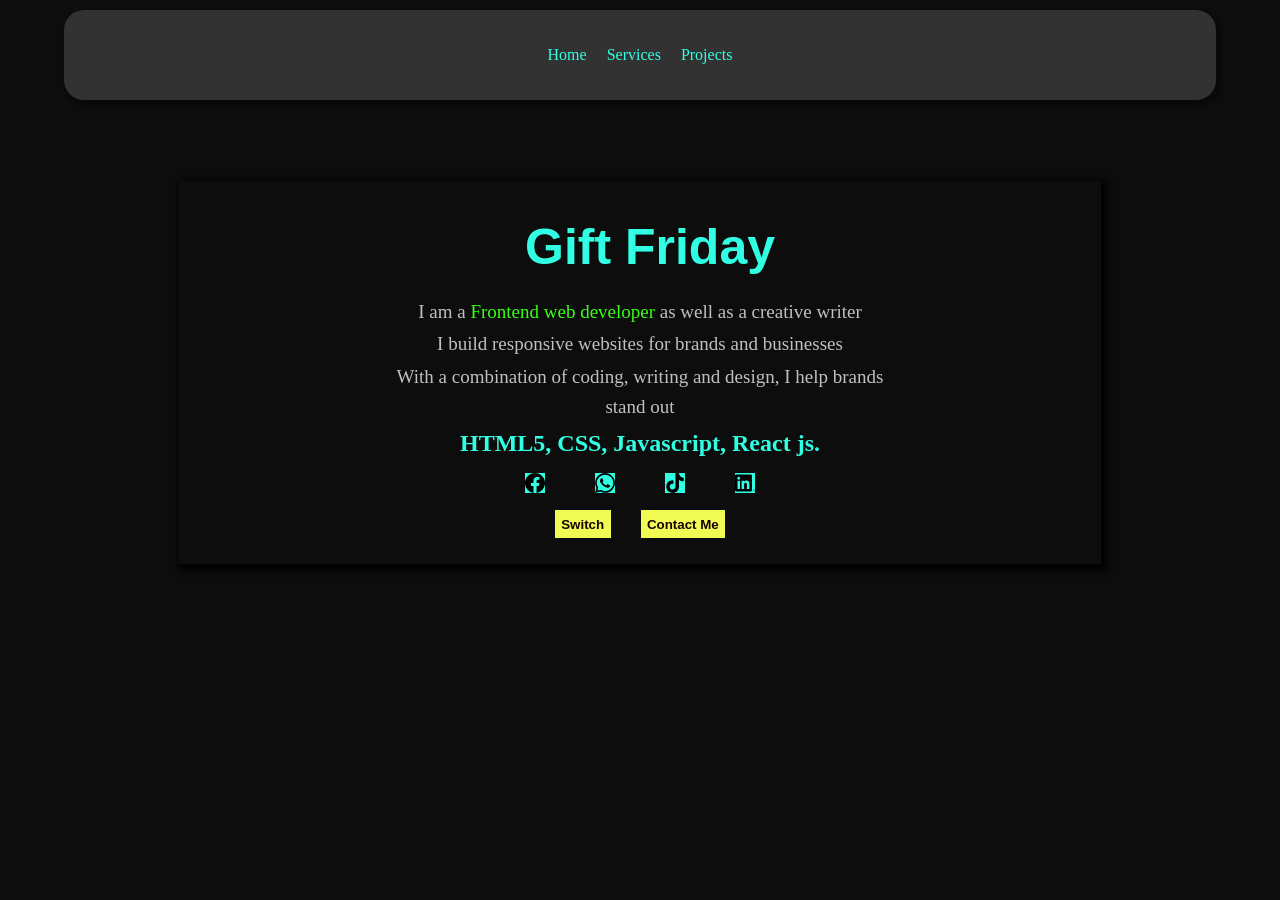
<file: index.html>
<!DOCTYPE html>
<html lang="en">

<head>
    <meta charset="UTF-8">
    <meta name="viewport" content="width=device-width, initial-scale=1.0">
    <title>Gift's Corner</title>
    <script src="main.js" defer></script>
    <link rel="stylesheet" href="main.css">
</head>

<body>
    <header>
        <nav>
            <ul>
                
                <div class="links">
        
                    <li><a href="main.html">Home</a></li>
                    <li><a href="services.html">Services</a></li>
                    <li><a href="Projects.html">Projects</a></li>

                </div>
               
                
            </ul>
        </nav>
    </header>

    <section class="Hero-section">
        <div class="Hero">
            <div class="hero-display"></div>
            <div class="hero-text">
            <h1>Gift Friday</h1>
            <p>I am a <span>Frontend web developer</span> as well as a creative writer</p>
            <p>I build responsive websites for brands and businesses</p>
            <p>With a combination of coding, writing and design, I help brands stand out</p>
            <div class="hero-h2"></div>
            <h2>HTML5, CSS, Javascript, React js.</h2>
            <div class="icons">
                <a href=""><img src="facebook.svg" alt=" facebook icon"></a>
                <a href=""><img src="whatsapp.svg" alt="whatsapp icon"></a>
                <a href=""><img src="tik-tok.svg" alt="tik-tok icon"></a>
                <a href=""><img src="linkedin.svg" alt="linkedin icon"></a>
            </div>
            <div class="socials">
                <button class="switch-Button" onclick="changeTheme()">Switch</button>
                    <button onclick="contactPage()">Contact Me</button>
                                    </div>
                
        </div>
        </div>
        
       
    </section>

</body>

</html>
</file>
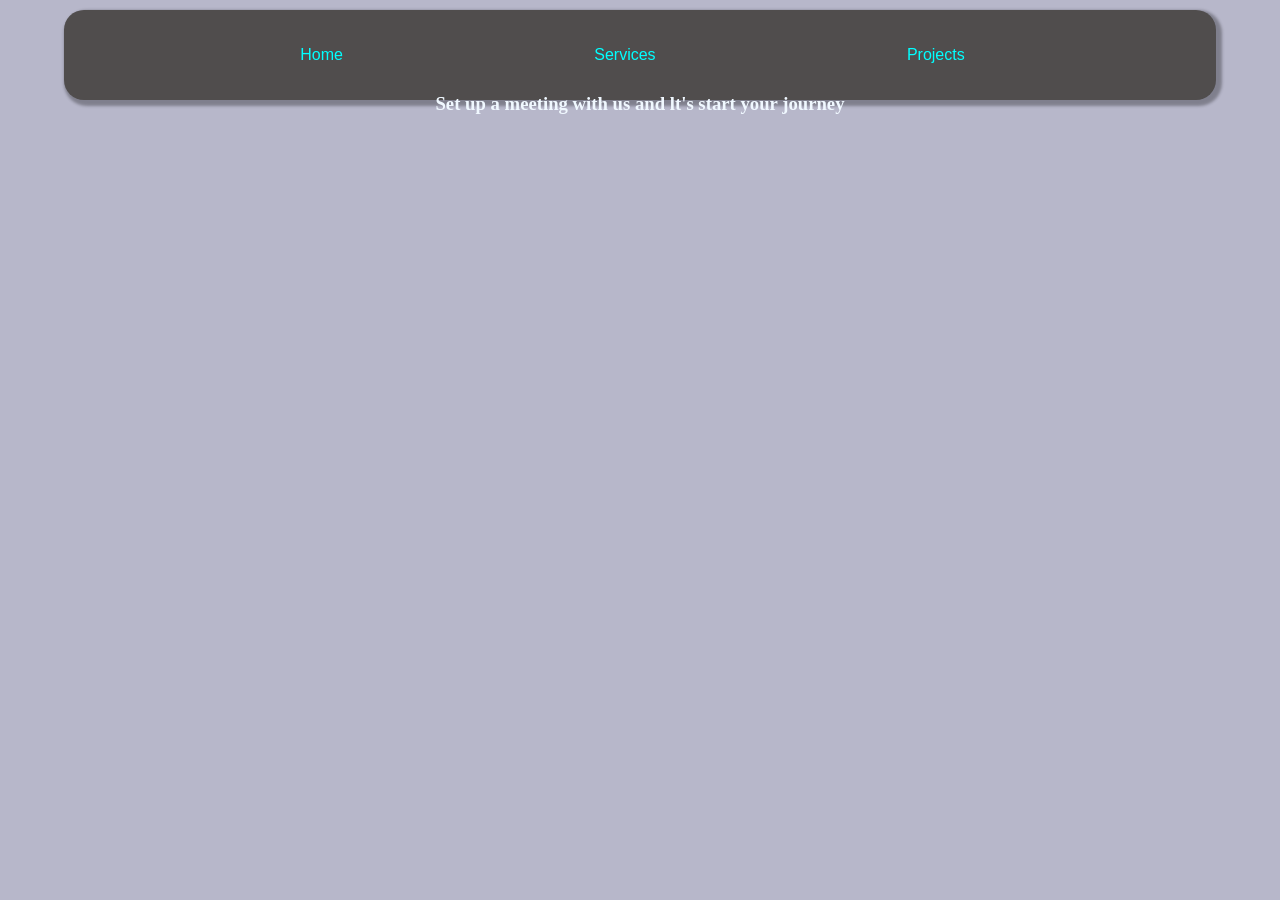
<file: bookpage.html>
<!DOCTYPE html>
<html lang="en">
<head>
    <meta charset="UTF-8">
    <meta name="viewport" content="width=device-width, initial-scale=1.0">
    <title>Kreova website</title>
    <link rel="stylesheet" href="bookpage.css">

</head>
<body>
    <header>
            <nav>
                <ul>
                    <li><a href="index.html">Home</a></li>
                    <li><a href="services.html">Services</a></li>
                    <li><a href="Projects.html">Projects</a></li>
                            
                </ul>
            </nav>
    </header>
    
    <main>
        <section class="form">
            <h3 class="myh3">Set up a meeting with us and lt's start your journey</h3>
    
        </section>
    </main>
</file>
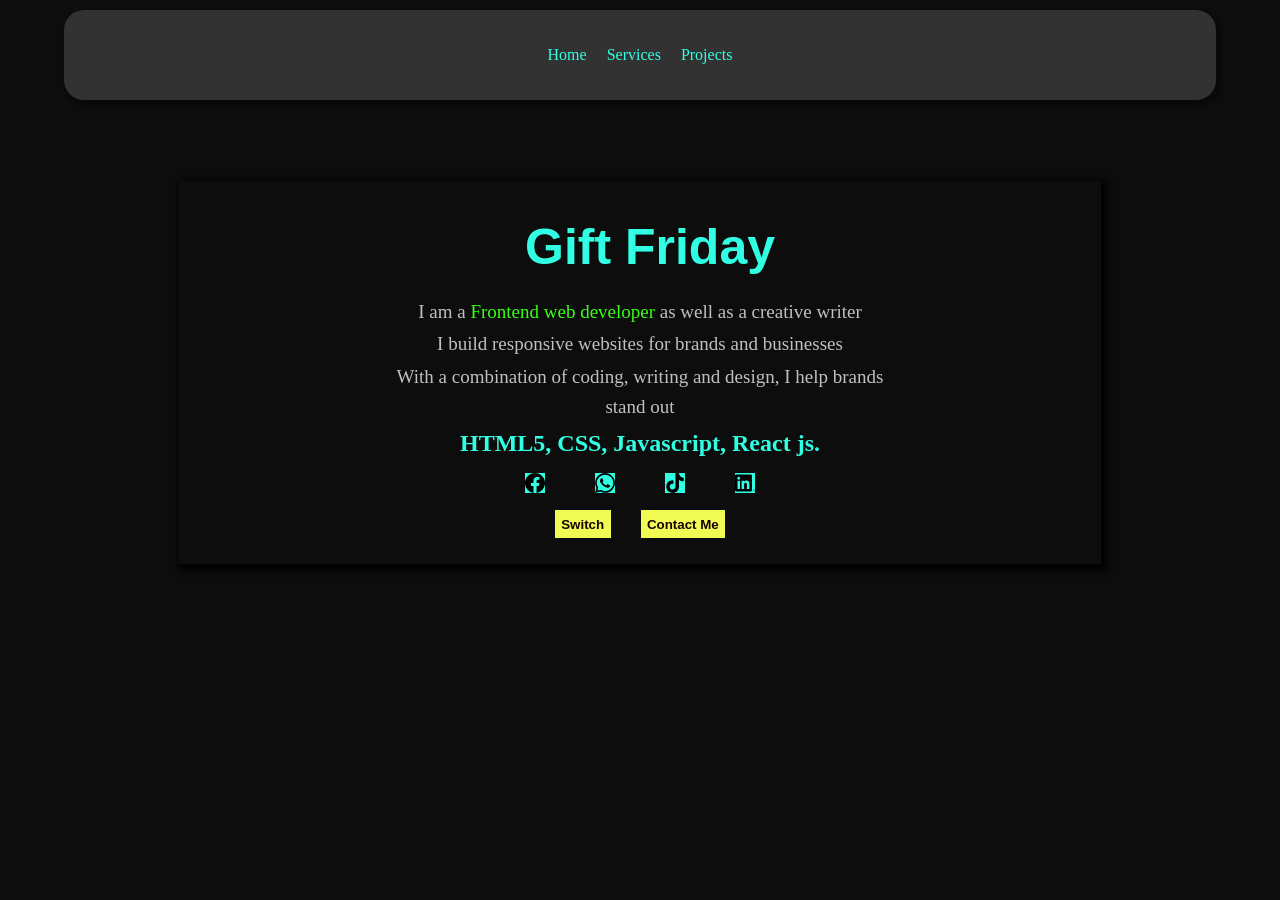
<file: main.html>
<!DOCTYPE html>
<html lang="en">

<head>
    <meta charset="UTF-8">
    <meta name="viewport" content="width=device-width, initial-scale=1.0">
    <title>Gift's Corner</title>
    <script src="main.js" defer></script>
    <link rel="stylesheet" href="main.css">
</head>

<body>
    <header>
        <nav>
            <ul>
                
                <div class="links">
        
                    <li><a href="main.html">Home</a></li>
                    <li><a href="services.html">Services</a></li>
                    <li><a href="Projects.html">Projects</a></li>

                </div>
               
                
            </ul>
        </nav>
    </header>

    <section class="Hero-section">
        <div class="Hero">
            <div class="hero-display"></div>
            <div class="hero-text">
            <h1>Gift Friday</h1>
            <p>I am a <span>Frontend web developer</span> as well as a creative writer</p>
            <p>I build responsive websites for brands and businesses</p>
            <p>With a combination of coding, writing and design, I help brands stand out</p>
            <div class="hero-h2"></div>
            <h2>HTML5, CSS, Javascript, React js.</h2>
            <div class="icons">
                <a href=""><img src="facebook.svg" alt=" facebook icon"></a>
                <a href=""><img src="whatsapp.svg" alt="whatsapp icon"></a>
                <a href=""><img src="tik-tok.svg" alt="tik-tok icon"></a>
                <a href=""><img src="linkedin.svg" alt="linkedin icon"></a>
            </div>
            <div class="socials">
                <button class="switch-Button" onclick="changeTheme()">Switch</button>
                    <button>Contact Me</button>
                                    </div>
                
        </div>
        </div>
        
       
    </section>

</body>

</html>
</file>
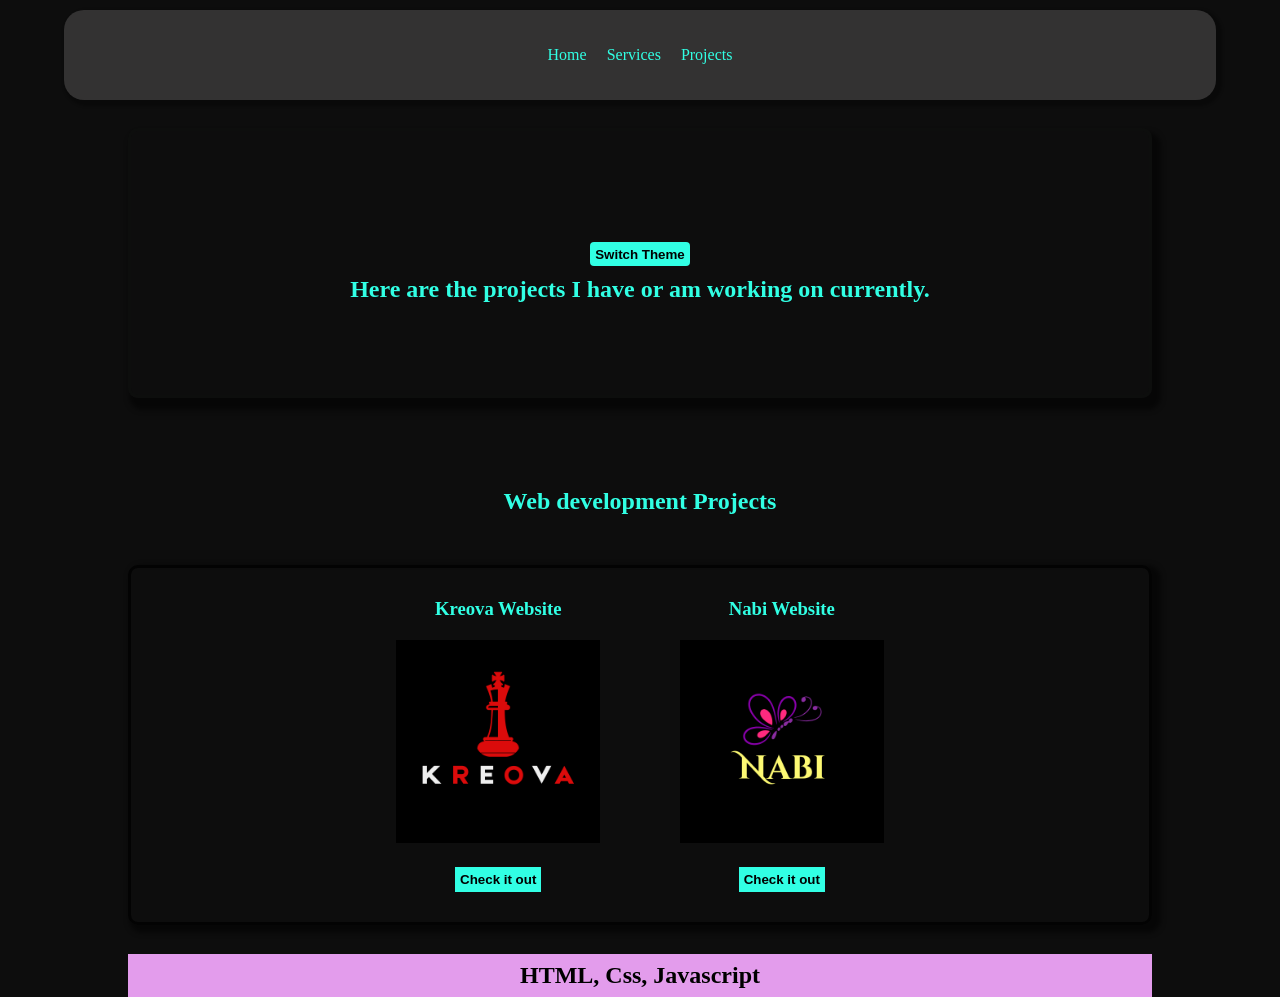
<file: Projects.html>
<!DOCTYPE html>
<html lang="en">
<head>
    <meta charset="UTF-8">
    <meta name="viewport" content="width=device-width, initial-scale=1.0">
    <title>MY Projects</title>
    <script src="projects.js" defer></script>
    <link rel="stylesheet" href="Projects.css">
</head>
<body>
    <header>
        <nav>
            <ul>
                
                <div class="links">
        
                    <li><a href="index.html">Home</a></li>
                    <li><a href="services.html">Services</a></li>
                    <li><a href="Projects.html">Projects</a></li>

                </div>
                
            </ul>
        </nav>
    </header>

    <main>
        <section class="project-hero">
            <div class="hero-display">
                <div class="hero-text">
                    <button class="switch-Button" onclick="changeTheme()">Switch Theme</button>
                    <h2>Here are the projects I have or am working on currently.</h2>
                </div>
            </div>
        </section>

        <section class="projects">
            <h2>Web development Projects</h2>

            <div class="project-display">

                    <div class="project-1">
                        <h3>Kreova Website</h3>
                        <img src="kreova-logo.png" alt="The logo of a brand called Kreova">
                        <a href="#"><button>Check it out</button></a>
                    </div>

                    <div class="project-2">
                        <h3>Nabi Website</h3>
                        <img src="Nubi_20251210_003540_0000.png" alt="The logo of a brand called Nabi">
                        <a href="#"><button>Check it out</button></a>
                    </div>
            </div>
        </section>

        <section class="tools">
            <div class="skills">
                <h2>HTML, Css, Javascript</h2>
            </div>
        </section>
    </main>
</body>
</html>
</file>
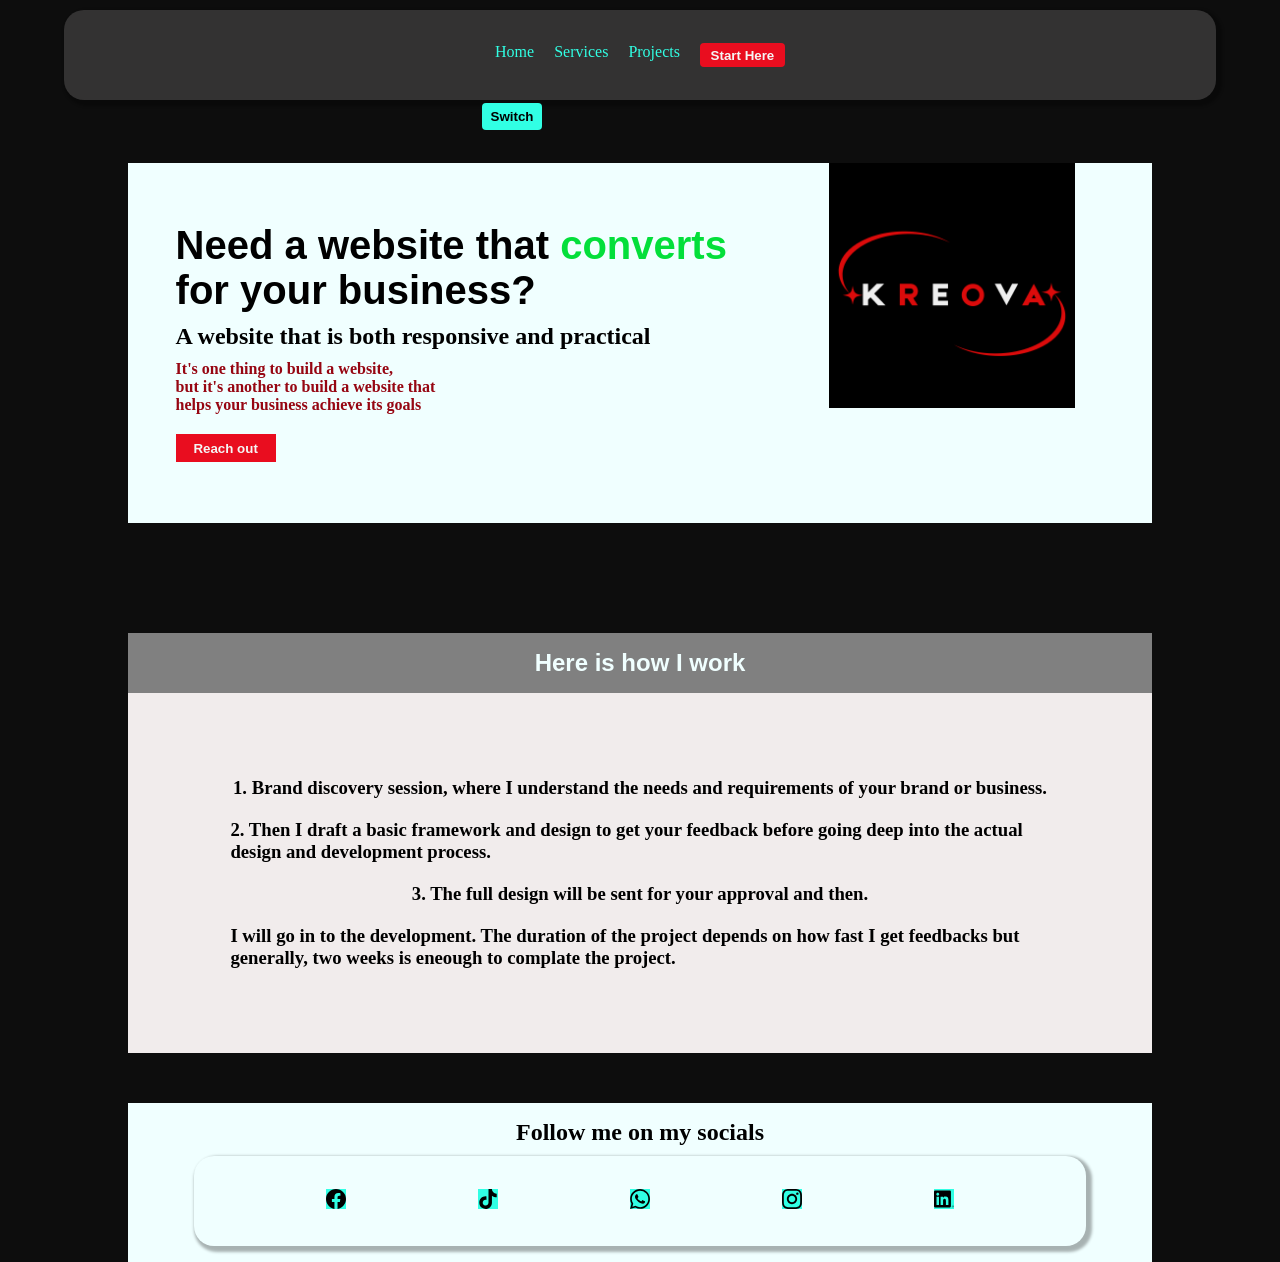
<file: services.html>
<!DOCTYPE html>
<html lang="en">
<head>
    <meta charset="UTF-8">
    <meta name="viewport" content="width=device-width, initial-scale=1.0">
    <title>My Services</title>
    <link rel="stylesheet" href="services.css">
    <script src="main.js"></script>
</head>
<body>
    <header>
        <nav>
            <ul>
                
                <div class="links">
        
                    <li><a href="index.html">Home</a></li>
                    <li><a href="services.html">Services</a></li>
                    <li><a href="Projects.html">Projects</a></li>
                    <li><a href="#contact"><button onclick="contactPage()" class="contact-button">Start Here</button></a></li>

                </div>
                
            </ul>
        </nav>
    </header>

    <main>
        <section>
            <div class="switch-theme">
                 <button class="switch-button" onclick="changeTheme()">Switch</button>
            </div>
        </section>
        <section class="info-hero">
            <div class="hero">
                <div class="hero-text">
                    <h1>Need a website that <span>converts</span>  for your business?</h1>
                    <h2>A website that is both responsive and practical</h2>
                    <p>It's one thing to build a website, <br>but it's another to build a website that <br> helps your business achieve its goals</p>
                    <button onclick="contactPage()" class="contact-button2">Reach out</button>
                </div>

                <div class="hero-img">
                    <img src="kreova2.png" alt="">
                </div>

            </div>
        </section>

        <section class="Process">
            <h2>Here is how I work</h2>
            <div class="process-info">
                
                <div class="process-display">
                    <h3>1. Brand discovery session, where I understand the needs and requirements of your brand or business. </h3>
                    <h3>2. Then I draft a basic  framework and design to get your feedback before going deep into the actual design and development process.</h3>
                    <h3>3. The full design will be sent for your approval and then.</h3>
                    <h3>I will go in to the development. The duration of the project depends on how fast I get feedbacks but generally, two weeks is eneough to complate the project.</h3>
                </div>
            </div>
            
        </section>
    </main>

    <footer>
        <h2>Follow me on my socials</h2>
        <nav class="socials">
            <ul>
                <li><a href="#"><img src="facebook.svg" alt=""></a></li>
                <li><a href="#"><img src="tik-tok.svg" alt=""></a></li>
                <li><a href="#"><img src="whatsapp.svg" alt=""></a></li>
                <li><a href="#"><img src="instagram.svg" alt=""></a></li>
                <li><a href="#"><img src="linkedin.svg" alt=""></a></li>
            </ul>
        </nav>
    </footer>
</body>
</html>
</file>
<file: main.css>
*{
    margin: 0;
    padding: 0;
    box-sizing: border-box;
}

body{
    background-color: #0d0d0d;
}

header{
    width: 100%;
    height: 7.5vh;
}

nav{
    width: 100%;
    height: 10vh;
    display: flex;
    justify-content: center;
    margin-top: 10px;
}

nav ul{
    width: 90%;
    display: flex;
    background-color: rgb(51, 50, 50);
    justify-content: space-evenly;
    align-items: center;
    box-shadow: 3px 3px 3px 3px rgba(0,0,0,0.3);
    border-radius: 20px;
}

.links{
    display: flex;
    justify-content: space-evenly;
    gap: 20px;
}



nav ul li{
    list-style: none;
}

.logo a{
    color: #960612;
    font-family: 'Franklin Gothic Medium', 'Arial Narrow', Arial, sans-serif;
}

nav ul li a{
    text-decoration: none;
    color: #31ffe4;
    transition: 1s linear;
}

nav ul li a:hover{
    color: #03df3a;
}

button{
    background-color: #f0fc54;
    color: rgb(22, 0, 0);
    padding: 0.4rem;
    border-style: hidden;
    font-weight: bolder;
    transition: 1s linear;
}

button:hover{
    background-color: #e63946;
}



.Hero-section{
    width: 90%;
    min-height: 60vh;
    display: flex;
    justify-content: center;
    align-items: center;
    margin-top: 50px;
    margin-left: auto;
    margin-right: auto;
}


.Hero{
    min-height: 40vh;
    margin-bottom: 50px;
    padding: 1rem;
    width: 80%;
    display: flex;
    justify-content: space-evenly;
    align-items: center;
    margin-left: auto;
    margin-right: auto;
    box-shadow: 3px 3px 8px 3px ;
}

.Hero h1{
    font-size: 50px;
    margin: 10px;
    margin-left: 30px;
    color: #31ffe4;
    font-family: 'Segoe UI', Tahoma, Geneva, Verdana, sans-serif;
}

.hero-text{
    width: 60%;
    margin-left: auto;
    margin-right: auto;
    text-align: center;
    line-height: 1.6;
    color: #c0c0c0;
}

span{
    color: #39ff14;
}

.hero-text p{
    font-size: 19px;
    margin: 2px;
}

.hero-text h2{
    color: #31ffe4;
}

.hero-image{
    width: 40%;
    height: 30vh;
    box-sizing: border-box;
    margin-top: 30px;
}

.hero-image img{
    height: 40vh;
}
.icons{
    display: flex;
    min-width: 40%;
    margin-left: auto;
    margin-right: auto;
    justify-content: center;
    gap: 50px;
    margin-top: 10px;
}

.icons img{
    width: 20px;
    background-color: #31ffe4;
}

.socials{
    display: flex;
    justify-content: center;
    gap: 30px;
    margin: 10px;
    margin-left: auto;
    margin-right: auto;
}



@media(max-width: 768px){
    .Hero h1{
        text-align: center;
        font-size: 30px;
        margin-top: -10px;
    }

    .Hero{
        margin-top: 50px;
        flex-wrap: wrap;
        width: 90%;
    }

    .hero-text{
        width: 80%;
        line-height: 1.4;
    }

    .hero-text h2{
        font-size: 20px;
    }

    .icons{
        margin-bottom: 15px;
    }
}


.girly-theme body{
    background: linear-gradient(#e612e6,#9118d6, #e612e6);
    background-attachment: fixed;
}

.girly-theme nav ul{
    background-color: #fca5e9;
    box-shadow: 4ppx 4px 0px rgba(139, 92, 246, 0.3), 8px 8px 20px rgba(232, 215, 255, 0.7);
}

.girly-theme nav ul li a{
    color: rgb(104, 4, 79);
    font-weight: 500;
    line-height: 1.6;
}

.girly-theme nav ul li a:hover{
    color: #f216fa;
}

.girly-theme .Hero{
    box-shadow: 4px 4px 0px rgba(48, 13, 131, 0.3), 8px 8px 20px rgba(51, 12, 102, 0.7);
    background-color: #ee52e1;
    border-radius: 10px;
}


.girly-theme .Hero p{
    color: rgb(23, 2, 37);
}


.girly-theme h1{
    color: #4d0453;
}

.girly-theme span{
    color: #4207a7;
    font-weight: 700;
}

.girly-theme h2{
    color: #2c066d;
}

.girly-theme .icons img{
    background-color: #e612e6;
}

.girly-theme button{
    background: linear-gradient(#9118d6, #e612e6);
    color: white;
    font-weight: bold;
    box-shadow: 0px 5px 4px #370142, 0px 8px 15px rgba(124, 58, 237, 0.2);
    transition: 1s;
    padding: 0.4rem;
    width: 90px;
    border-radius: 5px;
    cursor: pointer;
}

.girly-theme button:hover{
    background-color: #e39cec;
    box-shadow: 3px 5px 4px #bb2ebb, 0px 8px 15px rgba(124, 58, 237, 0.3);
}
</file>
<file: bookpage.css>
*{
    margin: 0;
    padding: 0;
    scroll-behavior: smooth;
}

body{
    max-height: 90vh;
    background-color: #b7b7ca;
}

header{
    width: 100%;
    height: 7.5vh;
}

nav{
    width: 100%;
    height: 10vh;
    display: flex;
    justify-content: center;
    margin-top: 10px;
}

nav ul{
    width: 90%;
    display: flex;
    justify-content: space-evenly;
    background: rgb(80, 77, 77);
    align-items: center;
    box-shadow: 3px 3px 3px 3px rgba(0,0,0,0.3);
    border-radius: 20px;
}

nav ul li{
    display: flex;
    justify-content: space-between;
}

nav ul li a {
    color: aqua;
    margin-right: 15px;
    text-decoration: none;
    font-family: 'Helvetica';
    transition: 0.7s ease;
}

nav ul li a:hover{
    color: #bd93fd;
}






footer nav{
    display: flex;
    justify-content: space-evenly;
    align-items: center;
    background-color: #c9a84c;
}

footer nav h3{
    padding: 5px;
}

.foot{
   display: grid;
    grid-template-columns: 25% 25% 25%;
    justify-content: space-evenly;
    background-color: lightgray;
    padding: 10px;
}

.darkenbtn{
    background-color: darkred;
}

.darkenbtn:active{
    background-color: green;
}

.myh3{
    width: 90%;
    color: aliceblue;
    text-align: center;
    margin-top: 15px;
    margin-left: auto;
    margin-right: auto;
}

@media(max-width:480px){
    nav{
        flex-direction: column;
        height: auto;
    }

    .myh3{
        overflow-wrap: break-word;
        word-break: normal;
    }

    nav ul{
        width: 100%;
        font-size: 14px;
        margin-left: 25px;
    }

    .logo{
        width: 20%;
    }

      footer nav{
        display: flex;
        flex-direction: row;
    }
}
</file>
<file: Projects.css>
*{
    margin: 0;
    padding: 0;
    box-sizing: border-box;
}

body{
    background-color: #0d0d0d;
    min-height: 90vh;
}

header{
    width: 100%;
    height: 7.5vh;
}

nav{
    width: 100%;
    height: 10vh;
    display: flex;
    justify-content: center;
    margin-top: 10px;
}

nav ul{
    width: 90%;
    display: flex;
    background-color: rgb(51, 50, 50);
    justify-content: space-evenly;
    align-items: center;
    box-shadow: 3px 3px 3px 3px rgba(0,0,0,0.3);
    border-radius: 20px;
}

.links{
    display: flex;
    justify-content: space-evenly;
    gap: 20px;
}



nav ul li{
    list-style: none;
}

.logo a{
    color: #960612;
    font-family: 'Franklin Gothic Medium', 'Arial Narrow', Arial, sans-serif;
}

nav ul li a{
    text-decoration: none;
    color: #31ffe4;
    transition: 1s linear;
}

nav ul li a:hover{
    color: #03df3a;
}

.project-hero{
    width: 100%;
    min-height: 60vh;
    color: #31ffe4;
    box-sizing: border-box;
    margin-left: auto;
    margin-right: auto;
}

.hero-display{
    width: 80%;
    border-style: solid;
    border-color: #0d0e0d;
    box-sizing: border-box;
    display: flex;
    flex-direction: column;
    border-radius: 10px;
    box-shadow: 5px 8px 5px 4px rgba(0,0,0,0.5);
    min-height: 50vh;
    margin-top: 50px;
    margin-left: auto;
    margin-right: auto;
}

.hero-text{
    width: 80%;
    margin-left: auto;
    margin-right: auto;
    text-align: center;
}

.projects{
    width: 100%;
    min-height: 50vh;
    color: #31ffe4;
    box-sizing: border-box;
    margin-left: auto;
    margin-right: auto;
}

.project-display{
    width: 80%;
    border-style: solid;
    border-color: #030303;
    box-sizing: border-box;
    border-radius: 10px;
    box-shadow: 5px 4px 5px 4px rgba(0,0,0,0.5);
    display: flex;
    min-height: 40vh;
    margin-top: 50px;
    margin-left: auto;
    margin-right: auto;
    justify-content: center;
    gap: 20px;
    align-items: center;
    margin-bottom: 30px;
}

.projects h2{

    text-align: center;
}

.project-1{
    width: 20%;
    min-height: 30vh;
    text-align: center;
    margin: 30px;
}

.project-1 img{
    width: 100%;
    margin-top: 20px;
}

.projects button{
    margin-top: 20px;
    padding: 5px;
    background-color: #31ffe4;
    font-weight: 700;
    border-style: hidden;
}

.switch-Button{
    margin-top: 20px;
    padding: 0.3rem;
    background-color: #31ffe4;
    border-style: hidden;
    font-weight: 700;
    border-radius: 4px;
}

.project-2{
    width: 20%;
    min-height: 30vh;
    text-align: center;
    margin: 30px;
}

.project-2 img{
    width: 100%;
    margin-top: 20px;
}

.tools{
    width: 100%;
    max-height: 2rem;
}

.skills{
    background-color: #e39cec;
    width: 80%;
    text-align: center;
    margin-left: auto;
    margin-right: auto;
    margin-top: 1rem;
    padding: 0.5rem;
}

.girly-theme body{
    background: linear-gradient(#e612e6,#9118d6, #e612e6);
    background-attachment: fixed;
}

.girly-theme nav ul{
    background-color: #fca5e9;
    box-shadow: 4ppx 4px 0px rgba(139, 92, 246, 0.3), 8px 8px 20px rgba(232, 215, 255, 0.7);
}

.girly-theme nav ul li a{
    color: rgb(104, 4, 79);
    font-weight: 500;
    line-height: 1.6;
}

.girly-theme nav ul li a:hover{
    color: #f216fa;
}

.girly-theme .Hero{
    box-shadow: 4px 4px 0px rgba(48, 13, 131, 0.3), 8px 8px 20px rgba(51, 12, 102, 0.7);
    background-color: #ee52e1;
    border-radius: 10px;
}


.girly-theme button{
    background: linear-gradient(#9118d6, #e612e6);
    color: white;
    font-weight: bold;
    box-shadow: 0px 5px 4px #370142, 0px 8px 15px rgba(124, 58, 237, 0.2);
    transition: 1s;
    padding: 0.2rem;
    width: 100px;
    border-radius: 5px;
    cursor: pointer;
    margin-bottom: 10px;
}

.girly-theme button:hover{
    background-color: #e39cec;
    box-shadow: 3px 5px 4px #bb2ebb, 0px 8px 15px rgba(124, 58, 237, 0.3);
}

.girly-theme .hero-display{
    border-style: hidden;
    color: #3f035e;
   box-shadow: 4px 4px 0px rgba(48, 13, 131, 0.3), 8px 8px 20px rgba(51, 12, 102, 0.7);
    background-color: #ee52e1;
    border-radius: 10px;
}

.girly-theme .hero-display .hero-text{
    margin-top: 40px;
}

.girly-theme .project-display{
    box-shadow: 4px 4px 0px rgba(48, 13, 131, 0.3), 8px 8px 20px rgba(51, 12, 102, 0.7);
    border-radius: 10px;
    border-style: hidden;
}

.girly-theme .projects h2{
    color: #e6dae4;
}

.girly-theme .projects h3{
    color: #e6dae4;
}

@media(max-width:640px){
    header nav{
        height: 6vh;
    }

    .hero-text{
        margin-top: -10px;
    }
    
    .project-display{
        flex-direction: column;
    }

    .project-1{
    width: 50%;
    min-height: 30vh;
    text-align: center;
    margin: 30px;
}

.project-1 img{
    width: 100%;
    margin-top: 20px;
}

.projects button{
    margin-top: 20px;
    padding: 5px;
    background-color: #31ffe4;
    font-weight: 700;
    border-style: hidden;
}

.project-2{
    width: 50%;
    min-height: 30vh;
    text-align: center;
    margin: 30px;
}


.project-2 img{
    width: 100%;
    margin-top: 20px;
}

.tools{
    width: 100%;
    max-height: 2rem;
}

.skills{
    background-color: #e39cec;
    width: 80%;
    text-align: center;
    margin-left: auto;
    margin-right: auto;
    margin-top: 1rem;
    padding: 0.5rem;
}
}

@media(max-width: 896px){
    .project-hero{
        min-height: 40vh;
    }

    .hero-display{
        min-height: 20vh;
    }

    .hero-text{
        min-height: 30vh;
    }

    .hero-text h2{
        margin-top: 2rem;
    }
}

@media(max-width: 1024px){

    header nav{
        height: 7vh;
    }
    .project-1{
    width: 50%;
    min-height: 30vh;
    text-align: center;
    margin: 30px;
}

.project-1 img{
    width: 100%;
    margin-top: 20px;
}

.projects button{
    margin-top: 20px;
    padding: 5px;
    background-color: #31ffe4;
    font-weight: 700;
    border-style: hidden;
}

.project-2{
    width: 50%;
    min-height: 30vh;
    text-align: center;
    margin: 30px;
}


.project-2 img{
    width: 100%;
    margin-top: 20px;
}

.tools{
    width: 100%;
    max-height: 2rem;
}

.skills{
    background-color: #e39cec;
    width: 80%;
    text-align: center;
    margin-left: auto;
    margin-right: auto;
    margin-top: 1rem;
    padding: 0.5rem;
}
}

@media(min-width:1024px){
    .project-hero{
        min-height: 40vh;
    }

    .hero-display{
        min-height: 30vh;
    }

    .hero-text{
        margin-top: auto;
        margin-bottom: auto;
    }

    .hero-text button{
        margin-bottom: 10px;
    }
}
</file>
<file: services.css>
*{
    margin: 0;
    padding: 0;
    box-sizing: border-box;
}

body{
    background-color: #0d0d0d;
    min-height: 90vh;
}

header{
    width: 100%;
    height: 7.5vh;
}

nav{
    width: 100%;
    height: 10vh;
    display: flex;
    justify-content: center;
    margin-top: 10px;
}

nav ul{
    width: 90%;
    display: flex;
    background-color: rgb(51, 50, 50);
    justify-content: space-evenly;
    align-items: center;
    box-shadow: 3px 3px 3px 3px rgba(0,0,0,0.3);
    border-radius: 20px;
}

.links{
    display: flex;
    justify-content: space-evenly;
    gap: 20px;
}



nav ul li{
    list-style: none;
}

.logo a{
    color: #960612;
    font-family: 'Franklin Gothic Medium', 'Arial Narrow', Arial, sans-serif;
}

nav ul li a{
    text-decoration: none;
    color: #31ffe4;
    transition: 1s linear;
}

nav ul li a:hover{
    color: #03df3a;
}

nav button{
    padding: 0.3rem;
    background-color: #e90d1f;
    border-style: hidden;
    color: whitesmoke;
    font-weight: 600;
    border-radius: 4px;
}

.info-hero{
    width: 100%;
    min-height: 50vh;
    margin-top: 40px;
}

.hero{
    width: 80%;
    min-height: 40vh;
    display: flex;
    background-color: azure;
    justify-content: center;
    margin-left: auto;
    align-items: center;
    gap: 20px;
    margin-right: auto;
}

.hero-text{
    width: 65%;
    padding: 2rem;
}

.hero-text h1{
    font-size: 40px;
    font-family: 'Lucida Sans', 'Lucida Sans Regular', 'Lucida Grande', 'Lucida Sans Unicode', Geneva, Verdana, sans-serif;
    margin-bottom: 10px;
}

.hero-img{
    width: 30%;
    min-height: 40vh;
}

.hero-img img{
    width: 80%;
}

.hero-text span{
    color: #03df3a;
}

.hero-text p{
    margin-top: 10px;
    color: #960612;
    font-weight: 600;
}

.hero-text button{
    margin-top: 20px;
    padding: 0.4rem;
    border-style: hidden;
    color: whitesmoke;
    background-color: #e90d1f;
    font-weight: 600;
}

.Process{
    width: 100%;
    min-height: 50vh;
    margin-top: 20px;
}

.Process h2{
    width: 80%;
    padding: 1rem;
    margin-left: auto;
    margin-right: auto;
    color: #0c0c0c;
    text-align: center;
    font-family: 'Franklin Gothic Medium', 'Arial Narrow', Arial, sans-serif;
    background-color: grey;
    color: azure;
}

.process-info{
    width: 80%;
    min-height: 40vh;
    display: flex;
    background-color: rgb(241, 236, 236);
    justify-content: center;
    margin-left: auto;
    align-items: center;
    gap: 20px;
    margin-right: auto;
}

.process-display{
    width: 80%;
    display: flex;
    justify-content: center;
    align-items: center;
    gap: 20px;
}

footer{
    background-color: azure;
    width: 80%;
    margin-top: 20px;
    margin-left: auto;
    margin-right: auto;
    text-align: center;
    padding: 1rem;
}

footer nav{
    background-color: azure;
}

footer nav ul{
    background-color: azure;
}

footer nav .socials{
    display: flex;
    min-width: 40%;
    margin-left: auto;
    margin-right: auto;
    justify-content: center;
    gap: 50px;
    margin-top: 10px;
}

.socials img{
    width: 20px;
    background-color: #31ffe4;
}

.switch-theme{
    width: 80%;
    max-height: 5vh;
    text-align: center;
}

.switch-button{
    margin-top: 25px;
    padding: 0.4rem;
    width: 60px;
    background-color: #31ffe4;
    border-style: hidden;
    border-radius: 4px;
    font-weight: 600;
}

.contact-button{
    width: 85px;
}

.contact-button2{
    width: 100px;
}


@media(max-width: 660px){
    header nav{
        width: 100%;
        padding: 0.2rem;
        height: 8vh;
    }

    nav ul{
        width: 100%;
        
    }

    nav button{
        width:22px;
    }

    .info-hero{
        margin-bottom: 5rem;
    }

}

@media(max-width: 900px){

    .info-hero{
        height: 30vh;
        margin-top: 50px;
    }

    .hero{
        width: 90%;
        display: flex;
        justify-content: space-evenly;
    }
    
    .hero-img{
        width: 25%;
        margin-right: 20px;
        margin-top: 70px;
    }

    .hero-img img{
        width: 100%;
    }
    

    .hero-text h1{
        font-size: 16px;
        letter-spacing: 0.5px;
    }

    .hero-text h2{
        line-height: 1.3;
    }


    .hero-text p{
        line-height: 1.6;
    }

    .process-info{
        width: 90%;
    }

    .Process h2{
        width: 90%;
    }
    .process-display{
        flex-wrap: wrap;
        padding: 1rem;
    }

    .contact-button2{
        width: 160px;
    }

    footer{
        width: 90%;
    }
}


@media(max-width:760px){
    .info-hero{
        width: 100%;
        min-height: 50vh;
    }

    .hero{
        display: flex;
        justify-content: center;
        align-items: center;
        width: 90%;
        min-height: 50vh;
    }

    .hero-img{
        display: none;
    }
    .hero img{
        display: none;
        width: 0;
    }

    .hero-text{
        width: 100%;
        text-align: center;
        line-height: 1.3;
    }

     .hero-text h1{
        font-size: 18px;
     }
    .hero-text h2{
        font-size: 18px;
    }
}


@media(max-width:1025px){
    header nav{
        width: 100%;
        height: 5vh;
    }

    nav ul{
        width: 95%;
    }

    .hero-img{
        display: flex;
        align-items: center;
    }

    .hero-text h1{
        font-size: 24px;
    }
    .hero-text h2{
        font-size: 20px;
    }

    .hero button{
        width: 50px;
    }
}


@media(max-width:730px){
    header nav{
        height: 8vh;
    }
    .hero-img{
        display: none;
    }
}


@media(max-width:1370px){
    .process-display{
        flex-direction: column;
        
    }
}


.girly-theme body{
    background: linear-gradient(#e612e6,#9118d6, #e612e6);
    background-attachment: fixed;
}

.girly-theme nav ul{
    background-color: #fca5e9;
    box-shadow: 4ppx 4px 0px rgba(139, 92, 246, 0.3), 8px 8px 20px rgba(232, 215, 255, 0.7);
}

.girly-theme nav ul li a{
    color: rgb(104, 4, 79);
    font-weight: 500;
    line-height: 1.6;
}

.girly-theme nav ul li a:hover{
    color: #f216fa;
}

.girly-theme .Hero{
    box-shadow: 4px 4px 0px rgba(48, 13, 131, 0.3), 8px 8px 20px rgba(51, 12, 102, 0.7);
    background-color: #ee52e1;
    border-radius: 10px;
}


.girly-theme .Hero p{
    color: rgb(23, 2, 37);
}


.girly-theme h1{
    color: #4d0453;
}

.girly-theme span{
    color: #4207a7;
    font-weight: 700;
}

.girly-theme h2{
    color: #2c066d;
}

.girly-theme .icons img{
    background-color: #e612e6;
}

.girly-theme button{
    background: linear-gradient(#9118d6, #e612e6);
    color: white;
    font-weight: bold;
    box-shadow: 0px 5px 4px #370142, 0px 8px 15px rgba(124, 58, 237, 0.2);
    transition: 1s;
    padding: 0.4rem;
    width: 90px;
    border-radius: 5px;
    cursor: pointer;
}

.girly-theme button:hover{
    background-color: #e39cec;
    box-shadow: 3px 5px 4px #bb2ebb, 0px 8px 15px rgba(124, 58, 237, 0.3);
}
</file>
